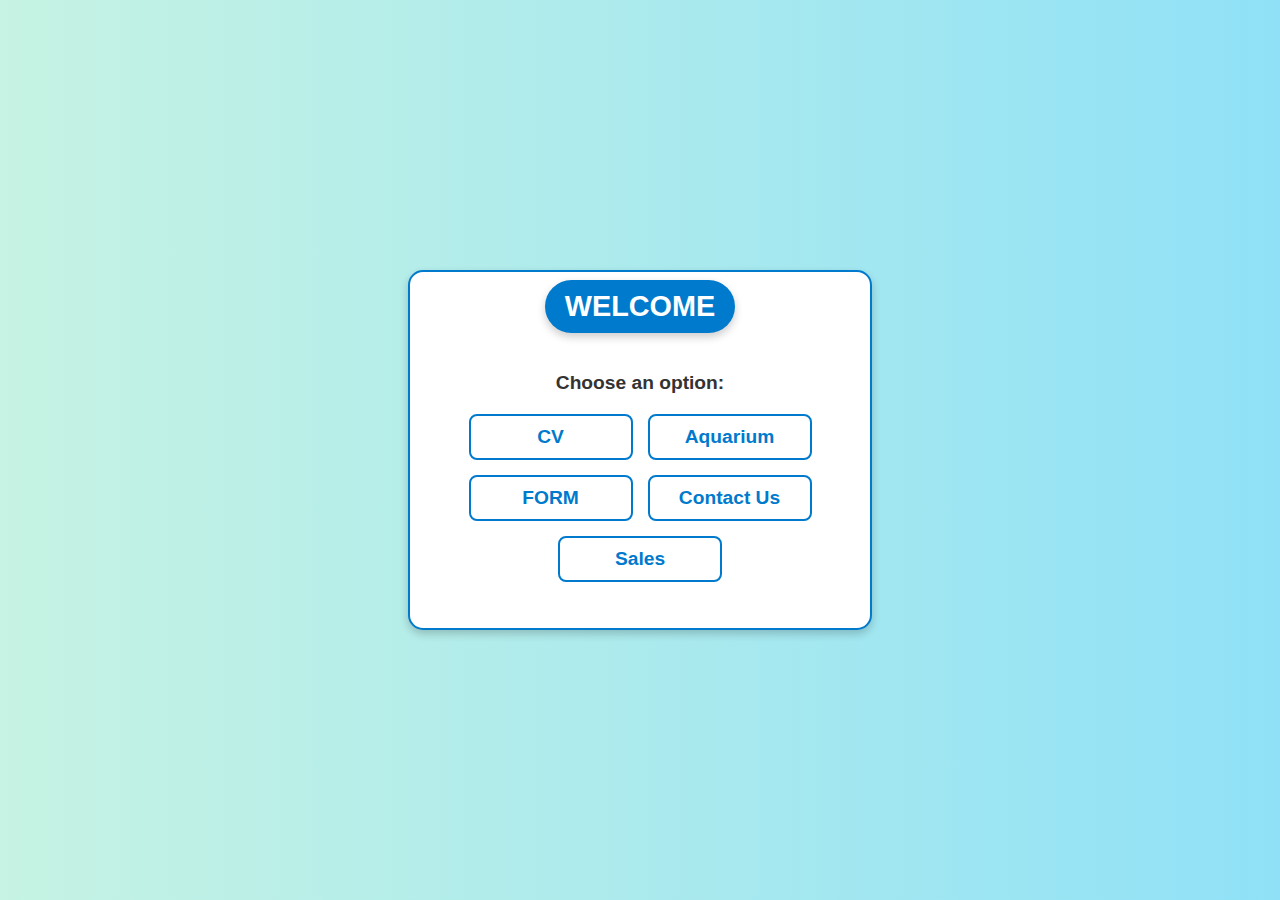
<file: index.html>
<!DOCTYPE html>
<html lang="vi">
<head>
    <meta charset="UTF-8">
    <meta name="viewport" content="width=device-width, initial-scale=1.0">
    <title>Welcome - Các bài tập</title>
    <style>
       
        body {
            font-family: Arial, sans-serif;
            background: linear-gradient(to right, #c6f3e3, #90e1f7);
            margin: 0;
            display: flex;
            justify-content: center;
            align-items: center;
            height: 100vh;
            color: #333;
        }

   
        .container {
            background-color: #ffffff;
            border-radius: 15px;
            padding: 30px;
            box-shadow: 0px 4px 8px rgba(0, 0, 0, 0.2);
            width: 400px;
            text-align: center;
            border: 2px solid #007acc;
        }

       
        h1 {
            font-size: 1.8rem;
            color: #ffffff;
            background-color: #007acc;
            padding: 10px 20px;
            border-radius: 30px;
            display: inline-block;
            margin-top: -40px;
            box-shadow: 0px 4px 8px rgba(0, 0, 0, 0.2);
        }

       
        p {
            font-size: 1.2rem;
            color: #333;
            font-weight: bold;
            margin: 20px 0;
        }

      
        ul {
            list-style-type: none;
            padding: 0;
            display: flex;
            flex-wrap: wrap;
            justify-content: center;
            gap: 15px;
        }

     
        ul li a {
            display: inline-block;
            text-decoration: none;
            color: #007acc;
            font-size: 1.2rem;
            font-weight: bold;
            padding: 10px 20px;
            border: 2px solid #007acc;
            border-radius: 8px;
            transition: all 0.3s ease;
            width: 120px;
            text-align: center;
        }

       
        ul li a:hover {
            background-color: #007acc;
            color: #ffffff;
        }
    </style>
</head>
<body>
    <div class="container">
        <h1>WELCOME</h1>
        <p>Choose an option:</p>
        <ul>
            <li><a href="CV Trần Hoàng Triển/index.html">CV</a></li>
            <li><a href="Bể cá/index.html">Aquarium</a></li>
            <li><a href="Form Đăng ký/index.html">FORM</a></li>
            <li><a href="Trang Liên hệ/index.html">Contact Us</a></li>
            <li><a href="Hàng hóa/HangHoa.html">Sales</a></li>
        </ul>
    </div>
</body>
</html>
</file>
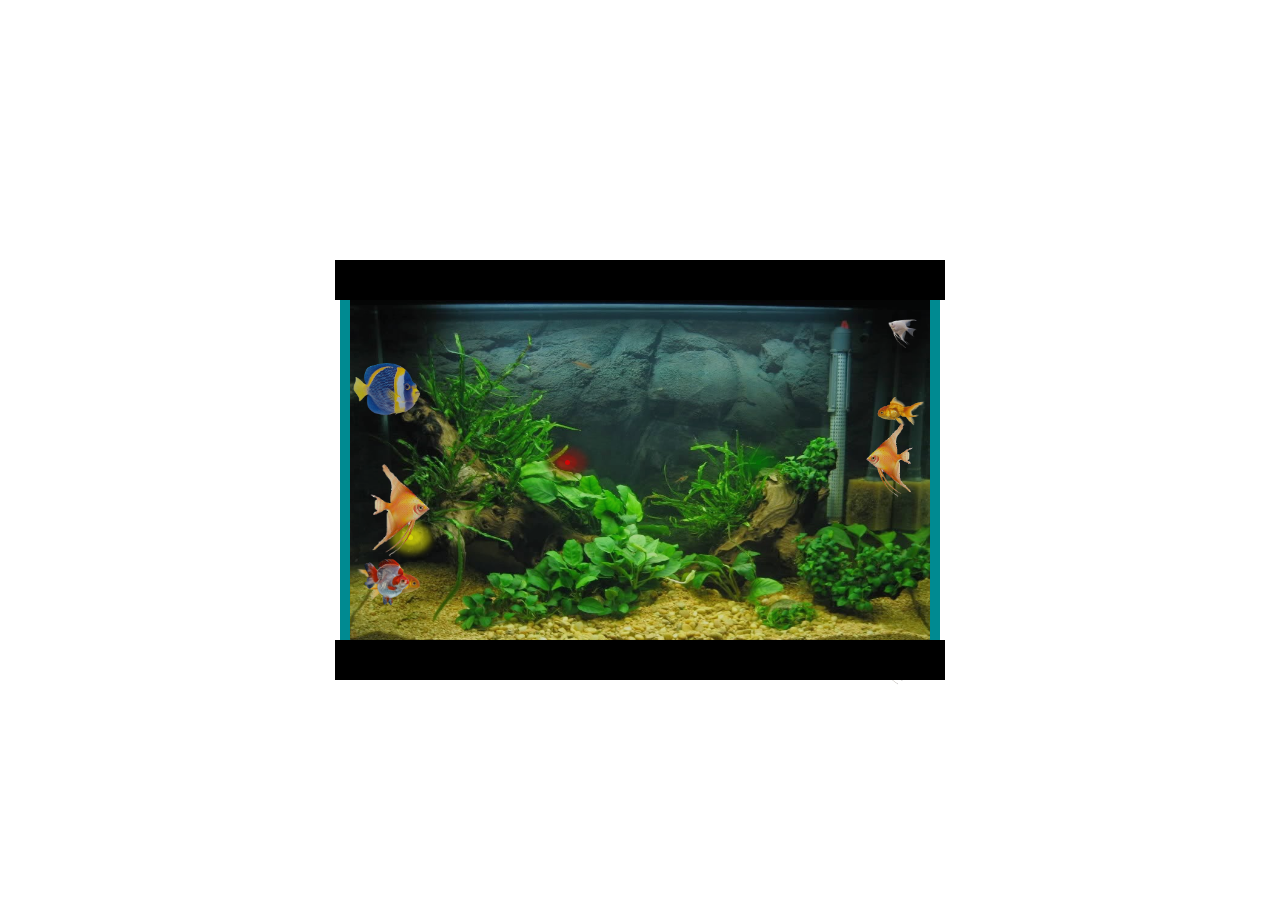
<file: Bể cá/index.html>
<!DOCTYPE html>
<html lang="en">
<head>
    <meta charset="UTF-8">
    <meta name="viewport" content="width=device-width, initial-scale=1.0">
    <meta http-equiv="X-UA-Compatible" content="ie=edge">
    <link rel="stylesheet" href="style.css">
    <title>Hồ cá </title>
</head>
<body>
    <div class="container">
        <div class="aquarium">
            <div class="rock"></div>
            <div class="light">
                <span class="light-1"></span>
                <span class="light-2"></span>
                <span class="light-3"></span>
                <span class="light-4"></span>
            </div>
            <div class="water"></div>
            <div class="border border-top"></div>
            <div class="border border-bottom"></div>
            <div class="fish fish1"></div>
            <div class="fish fish2"></div>
            <div class="fish fish3"></div>
            <div class="fish fish4"></div>
            <div class="fish fish5"></div>
            <div class="fish fish6"></div>
            <div class="fish fish7"></div>
            <div class="fish fish8"></div>
            <div class="fish fish9"></div>
            <div class="fish fish10"></div>
        </div>
    </div>
    
 
</body>

</html>
</file>
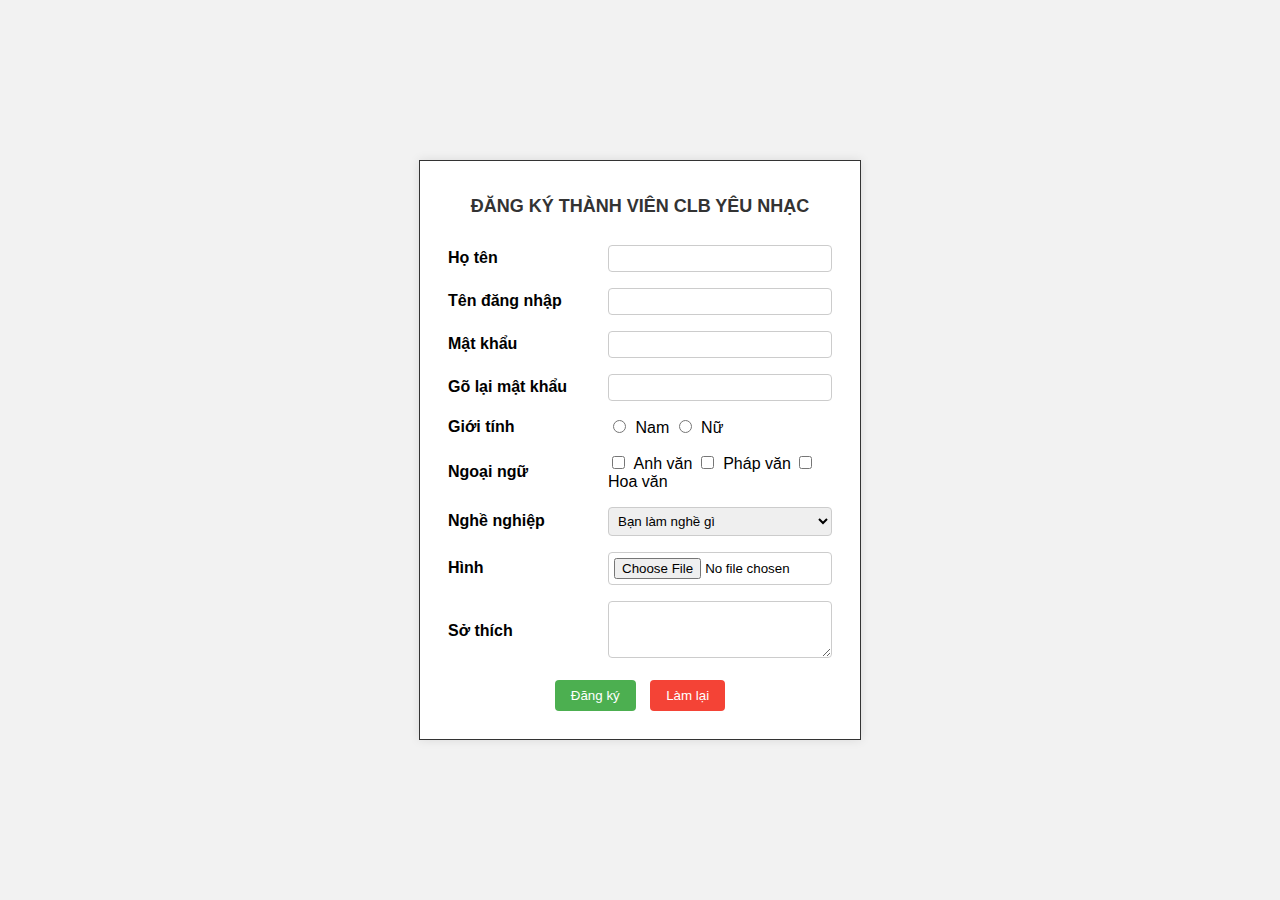
<file: Form Đăng ký/index.html>
<!DOCTYPE html>
<html lang="en">
<head>
    <meta charset="UTF-8">
    <meta name="viewport" content="width=device-width, initial-scale=1.0">
    <title>Đăng ký thành viên CLB Yêu Nhạc</title>
    <link rel="stylesheet" href="style.css">
</head>
<body>
    <div class="registration-form">
        <h2>ĐĂNG KÝ THÀNH VIÊN CLB YÊU NHẠC</h2>
        <form>
            <table>
                <tr>
                    <td>Họ tên</td>
                    <td><input type="text" name="fullname" required></td>
                </tr>
                <tr>
                    <td>Tên đăng nhập</td>
                    <td><input type="text" name="username" required></td>
                </tr>
                <tr>
                    <td>Mật khẩu</td>
                    <td><input type="password" name="password" required></td>
                </tr>
                <tr>
                    <td>Gõ lại mật khẩu</td>
                    <td><input type="password" name="confirm_password" required></td>
                </tr>
                <tr>
                    <td>Giới tính</td>
                    <td>
                        <input type="radio" name="gender" value="male" required> Nam
                        <input type="radio" name="gender" value="female"> Nữ
                    </td>
                </tr>
                <tr>
                    <td>Ngoại ngữ</td>
                    <td>
                        <input type="checkbox" name="language" value="english"> Anh văn
                        <input type="checkbox" name="language" value="french"> Pháp văn
                        <input type="checkbox" name="language" value="chinese"> Hoa văn
                    </td>
                </tr>
                <tr>
                    <td>Nghề nghiệp</td>
                    <td>
                        <select name="occupation">
                            <option value="">Bạn làm nghề gì</option>
                            <option value="student">Học sinh/Sinh viên</option>
                            <option value="teacher">Giáo viên</option>
                            <option value="engineer">Kỹ sư</option>
                            <option value="other">Khác</option>
                        </select>
                    </td>
                </tr>
                <tr>
                    <td>Hình</td>
                    <td><input type="file" name="image"></td>
                </tr>
                <tr>
                    <td>Sở thích</td>
                    <td><textarea name="hobbies" rows="3"></textarea></td>
                </tr>
                <tr>
                    <td colspan="2" class="buttons">
                        <button type="submit">Đăng ký</button>
                        <button type="reset">Làm lại</button>
                    </td>
                </tr>
            </table>
        </form>
    </div>
</body>
</html>
</file>
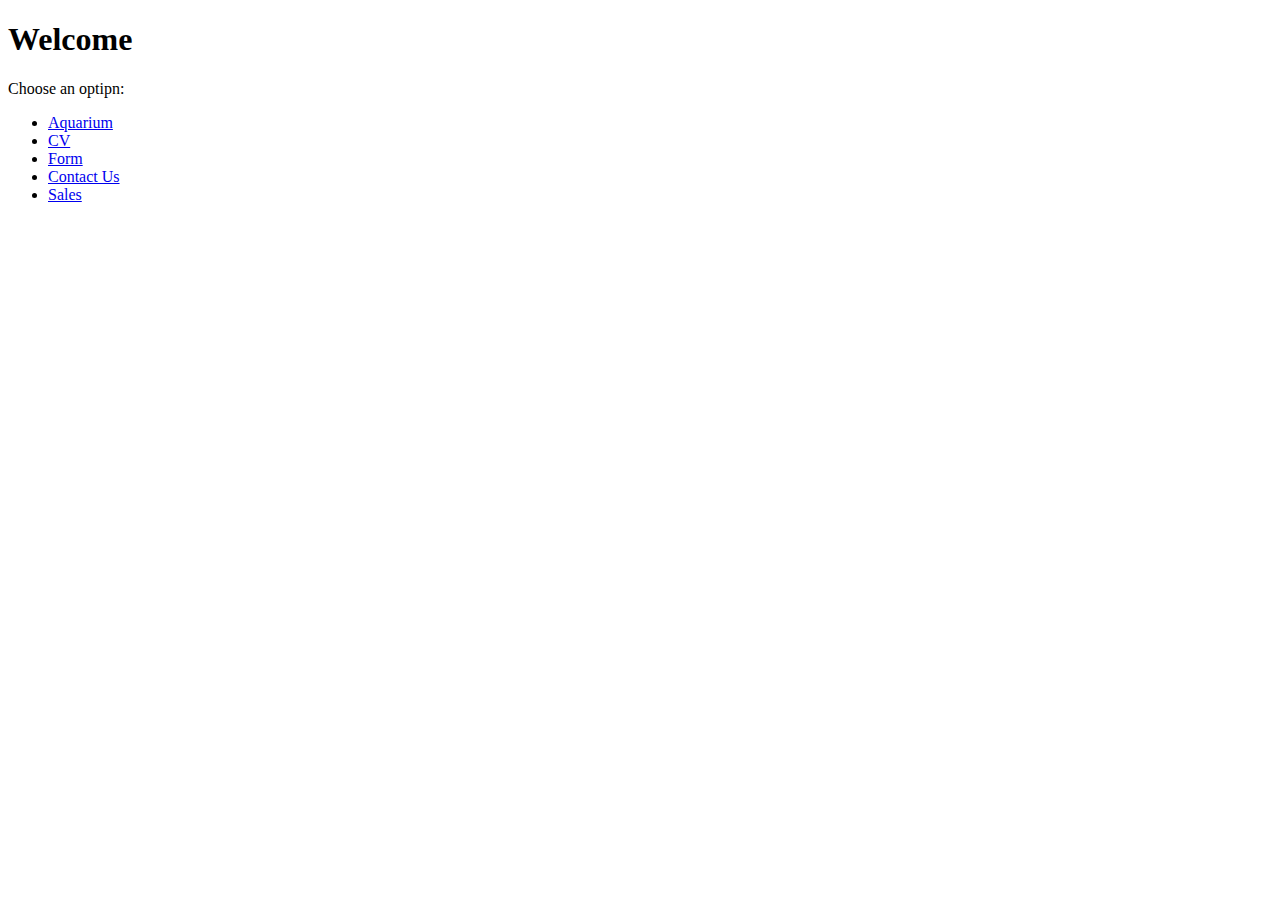
<file: demo.html>
<!DOCTYPE html>
<html lang="vi">
<head>
    <meta charset="UTF-8">
    <meta name="viewport" content="width=device-width, initial-scale=1.0">
    <title>Welcome- Các bài tập</title>
</head>
<body>
    <h1>Welcome</h1>
    <p>Choose an optipn:</p>

    <ul>
        <li><a href="Bể cá/index.html">Aquarium</a></li>
        <li><a href="CV Trần Hoàng Triển/index.html">CV</a></li>
        <li><a href="Form Đăng ký/index.html">Form </a></li>
        <li><a href="Trang Liên hệ/index.html">Contact Us</a></li>
        <li><a href="Hàng hóa/HangHoa.html">Sales </a></li>
    </ul>
</body>
</html>
</file>
<file: Bể cá/style.css>
body {
    margin: 0;
    padding: 0;
    background: white;
}

.container {
    position: absolute;
    top: 50%;
    left: 50%;
    transform: translate(-50%, -50%);
    width: 700px;
    height: 500px;
}

.aquarium {
    width: 600px;
    height: 400px;
    margin: 60px 50px 40px;
    border-left: 10px solid #008a91;
    border-right: 10px solid #008a91;
    box-sizing: border-box;
    position: relative;
}

.border {
    position: absolute;
    left: -15px;
    width: 610px;
    height: 40px;
    background: black;
    z-index: 20;
    overflow: hidden;
}

.border-top {
    top: 0;
}

.border-top::before {
    content: '';
    position: absolute;
    background: #d6cccc47;
    top: 0;
    left: -80px;
    height: 40px;
    width: 80px;
    transform: rotate(-60deg);
    filter: brightness(0.7);
    animation: mirror 8s linear infinite;
}

.border-bottom {
    top: calc(100% - 20px);
}

.border-bottom::before {
    content: '';
    position: absolute;
    background: #d6cccc47;
    top: 0px;
    left: -80px;
    height: 40px;
    width: 80px;
    transform: rotate(-60deg);
    filter: brightness(0.7);
    animation:  mirror 8s linear infinite;
    animation-delay: 2s;
}

.rock {
    position: absolute;
    bottom: 0;
    left: 0;
    width: 100%;
    height: 90%;
    background: url(./images/bg-rock.jpg) center no-repeat;
    background-size: cover;
    z-index: 1;
}

.light {
    position: absolute;
    top: 0;
    left: 0;
    width: 100%;
    height: 100%;
    z-index: 2;
}

.light span {
    position: absolute;
    width: 5px;
    height: 5px;
    border-radius: 50%;
    animation: light 1.5s linear infinite;
}
.light span::before {
    content: '';
    position: absolute;
    width: 20px;
    height: 15px;
    border-radius: 50%;
    top: calc(50% - 7.5px);
    left: calc(50% - 10px);
    filter: blur(1px);
}
.light span::after {
    content: '';
    position: absolute;
    width: 40px;
    height: 30px;
    border-radius: 50%;
    top: calc(50% - 15px);
    left: calc(50% - 20px);
    filter: blur(3px);
}

.light-1 {
    bottom: 30%;
    left: 10%;
    background: yellow;
}
.light-1::before, .light-1::after {
    background: #ffff0091;
}

.light-2 {
    background: green;
    top: 50%;
    left: 70%;
}
.light-2::before, .light-2::after {
    background: #00800082;
}

.light-3 {
    background: red;
    top: 50%;
    left: 37%;
}
.light-3::before, .light-3::after {
    background: #ff000052;
}

.water {
    position: absolute;
    width: 100%;
    height: 100%;
    top: 0;
    left: 0;
    background: #1d202130;
    z-index: 11;
    overflow: hidden;
}
.water::before {
    content: '';
    position: absolute;
    width: 80px;
    height: 136px;
    top: 100%;
    left: 10%;
    transform: scale(0.8);
    background: url(./images/bubble.png) bottom no-repeat;
    animation: bubble 10s linear infinite;
}

.water::after {
    content: '';
    position: absolute;
    width: 80px;
    height: 136px;
    top: 100%;
    right: 10%;
    background: url(./images/bubble.png) bottom no-repeat;
    transform: rotateY(180deg);
    animation: bubble 15s linear infinite;
    animation-delay: 5s;
}

.fish {
    position: absolute;
    z-index: 10;
}
.fish1 {
    background: url(./images/fish.png) center no-repeat;
    background-size: contain;
    width: 80px;
    height: 80px;
    top: 70%;
    left: 0;
    transform: rotateY(180deg);
    animation: fish 20s linear infinite;
}

.fish2 {
    background: url(./images/fish2.png) center no-repeat;
    background-size: contain;
    width: 100px;
    height: 100px;
    top: 50%;
    left: 0;
    transform: rotateY(180deg);
    animation: fish1 18s linear infinite;
}

.fish3 {
    background: url(./images/fish.png) center no-repeat;
    background-size: contain;
    width: 60px;
    height: 60px;
    top: 30%;
    right: 0;
    transform: rotateY(0deg);
    animation: fish2 22s linear infinite;
}

.fish4 {
    background: url(./images/fish2.png) center no-repeat;
    background-size: contain;
    width: 80px;
    height: 80px;
    top: 40%;
    right: 0;
    transform: rotateY(0deg);
    animation: fish3 25s linear infinite;
}
.fish5 {
    background: url(./images/fish3.png) center no-repeat;
    background-size: contain;
    width: 80px;
    height: 80px;
    top: 70%;
    left: 0;
    transform: rotateY(180deg);
    animation: fish 25s linear infinite;
}

.fish6 {
    background: url(./images/fish4.png) center no-repeat;
    background-size: contain;
    width: 100px;
    height: 100px;
    top: 20%;
    left: 0;
    transform: rotateY(180deg);
    animation: fish1 25s linear infinite;
}

.fish7 {
    background: url(./images/fish5.png) center no-repeat;
    background-size: contain;
    width: 60px;
    height: 60px;
    top: 10%;
    right: 0;
    transform: rotateY(0deg);
    animation: fish2 32s linear infinite;
}

.fish8 {
    background: url(./images/fish5.png) center no-repeat;
    background-size: contain;
    width: 80px;
    height: 80px;
    top: 90%;
    right: 0;
    transform: rotateY(0deg);
    animation: fish3 35s linear infinite;
}


@keyframes mirror {
    0% {
        left: -80px;
    } 100% {
        left: 690px;
    }
}

@keyframes light {
    0%, 100% {
        filter: hue-rotate(0deg) brightness(1.5);
    } 50% {
        filter: hue-rotate(360deg) brightness(1.75);
    }
}

@keyframes bubble {
    0% {
        top: 100%;
    }
    100% {
        top: calc(0% - 140px);
    }
}

@keyframes fish {
    0% {
        left: 0;
        top: 70%;
        transform: rotateY(180deg);
    } 50% {
        left: calc(100% - 80px);
        top: 40%;
        transform: rotateY(180deg);
    } 50.1% {
        transform: rotateY(0deg);
        top: 40%;
    } 100% {
        left: 0;
        top: 70%;
        transform: rotateY(0deg);
    }
}

@keyframes fish1 {
    0% {
        left: 0;
        top: 50%;
        transform: rotateY(180deg);
    } 50% {
        left: calc(100% - 100px);
        top: 60%;
        transform: rotateY(180deg);
    } 50.1% {
        transform: rotateY(0deg);
        top: 60%;
    } 100% {
        left: 0;
        top: 50%;
        transform: rotateY(0deg);
    }
}

@keyframes fish2 {
    0% {
        right: 0px;
        top: 30%;
        transform: rotateY(0deg);
    } 50% {
        right: calc(100% - 60px);
        top: 40%;
        transform: rotateY(0deg);
    } 50.1% {
        transform: rotateY(180deg);
        top: 40%;
    } 100% {
        top: 30%;
        transform: rotateY(180deg);
    }
}

@keyframes fish3 {
    0% {
        right: 0px;
        top: 40%;
        transform: rotateY(0deg);
    } 50% {
        right: calc(100% - 80px);
        top: 60%;
        transform: rotateY(0deg);
    } 50.1% {
        transform: rotateY(180deg);
        top: 60%;
    } 100% {
        top: 40%;
        transform: rotateY(180deg);
    }
}
@keyframes fish4 {
    0% {
        right: 0px;
        top: 40%;
        transform: rotateY(0deg);
    } 50% {
        right: calc(100% - 80px);
        top: 60%;
        transform: rotateY(0deg);
    } 50.1% {
        transform: rotateY(180deg);
        top: 60%;
    } 100% {
        top: 40%;
        transform: rotateY(180deg);
    }
}@keyframes fish5 {
    0% {
        right: 0px;
        top: 10%;
        transform: rotateY(0deg);
    } 50% {
        right: calc(100% - 80px);
        top: 20%;
        transform: rotateY(0deg);
    } 50.1% {
        transform: rotateY(180deg);
        top: 40%;
    } 100% {
        top: 60%;
        transform: rotateY(180deg);
    }
}
</file>
<file: Form Đăng ký/style.css>
/* Đặt căn giữa và kiểu dáng cho trang đăng ký */
body {
    font-family: Arial, sans-serif;
    background-color: #f2f2f2;
    display: flex;
    justify-content: center;
    align-items: center;
    height: 100vh;
    margin: 0;
}

.registration-form {
    background-color: #ffffff;
    padding: 20px;
    border: 1px solid #333;
    box-shadow: 0px 0px 10px rgba(0, 0, 0, 0.1);
    max-width: 400px;
    width: 100%;
    text-align: center;
}

.registration-form h2 {
    margin-bottom: 20px;
    font-size: 18px;
    color: #333;
}

table {
    width: 100%;
    margin: 0 auto;
    border-collapse: collapse;
}

td {
    padding: 8px;
    vertical-align: middle;
    text-align: left;
}

td:first-child {
    width: 40%;
    font-weight: bold;
}

input[type="text"],
input[type="password"],
input[type="file"],
select,
textarea {
    width: 100%;
    padding: 5px;
    border: 1px solid #ccc;
    border-radius: 4px;
    box-sizing: border-box;
}

input[type="radio"],
input[type="checkbox"] {
    margin-right: 5px;
}

textarea {
    resize: vertical;
}

.buttons {
    text-align: center;
    padding-top: 10px;
}

button[type="submit"],
button[type="reset"] {
    padding: 8px 16px;
    margin: 0 5px;
    border: none;
    background-color: #4CAF50;
    color: #fff;
    border-radius: 4px;
    cursor: pointer;
}

button[type="reset"] {
    background-color: #f44336;
}

button[type="submit"]:hover,
button[type="reset"]:hover {
    opacity: 0.9;
}
</file>
